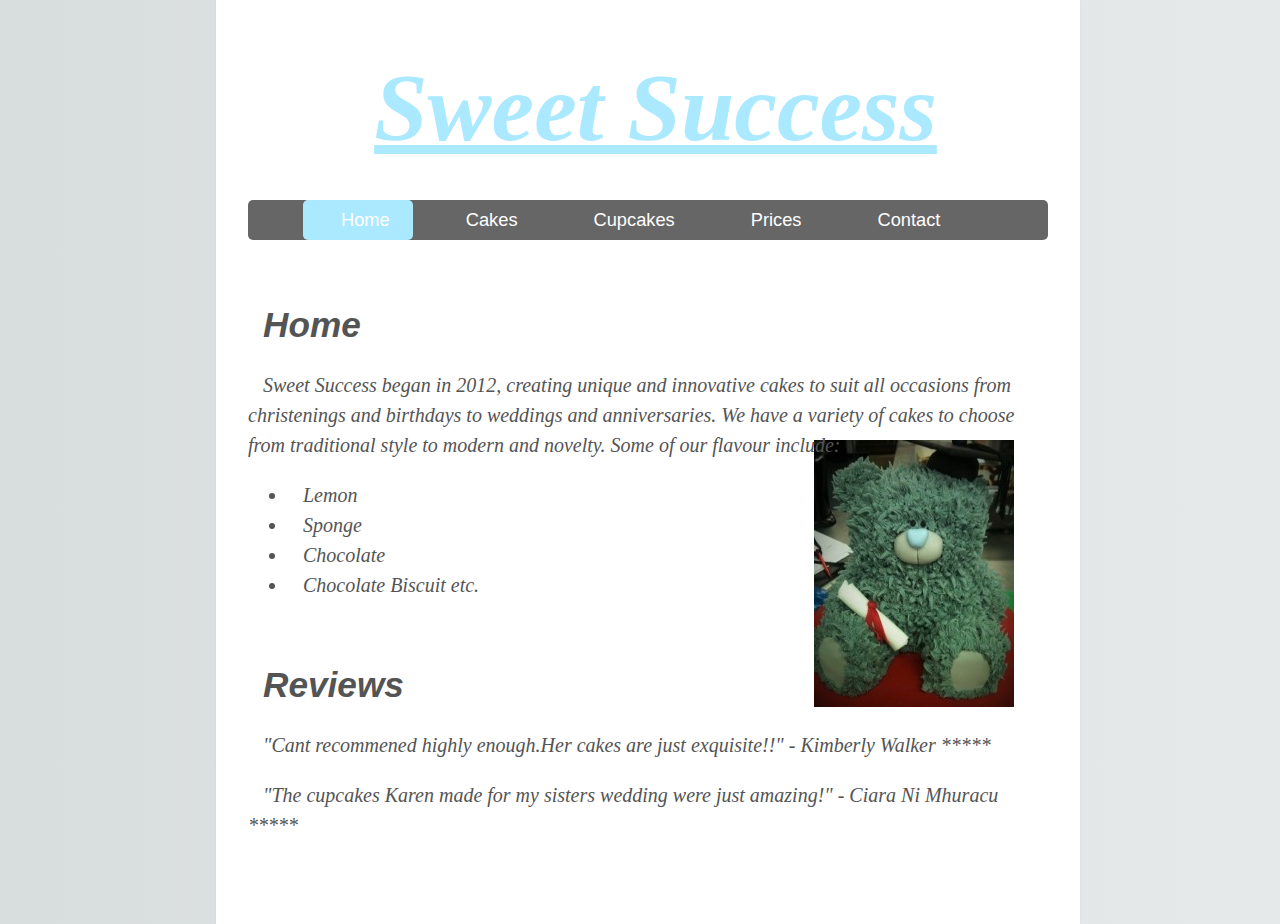
<file: index.html>
<!DOCTYPE html>
<html>
<head>
    <title>Sweet Success</title>
<link rel="stylesheet" href="main.css">
    </head>
<body>
    <h1>Sweet Success</h1>
    <header class="mainHeader">
    <nav><ul>
        <li class="active"><a href=./index.html>Home</a></li>
        <li><a href=./Cakes/index.html>Cakes</a></li>
        <li><a href=./Cupcakes/index.html>Cupcakes</a></li>
        <li><a href=./Prices/index.html>Prices</a></li>
        <li><a href=./Contact/index.html>Contact</a></li>
        </ul></nav>
    </header>
	<h2>Home</h2>
    <p class="ex1">Sweet Success began in 2012, creating unique and innovative cakes to suit all occasions from christenings and birthdays to weddings and anniversaries. We have a variety of cakes to choose from traditional style to modern and novelty. Some of our flavour include:</p>
        

  <p class ="ex1"> 
    <ul class="ex1">
        <li>Lemon</li>
        <li>Sponge</li>
        <li>Chocolate</li>
        <li>Chocolate Biscuit etc.</li>
    </ul>
	</p>
    
	<h2>Reviews</h2>
	<p class="ex1"> "Cant recommened highly enough.Her cakes are just exquisite!!" - Kimberly Walker *****</p>
	<p class="ex1"> "The cupcakes Karen made for my sisters wedding were just amazing!" - Ciara Ni Mhuracu *****<p>
    
    </body>
</html>
</file>
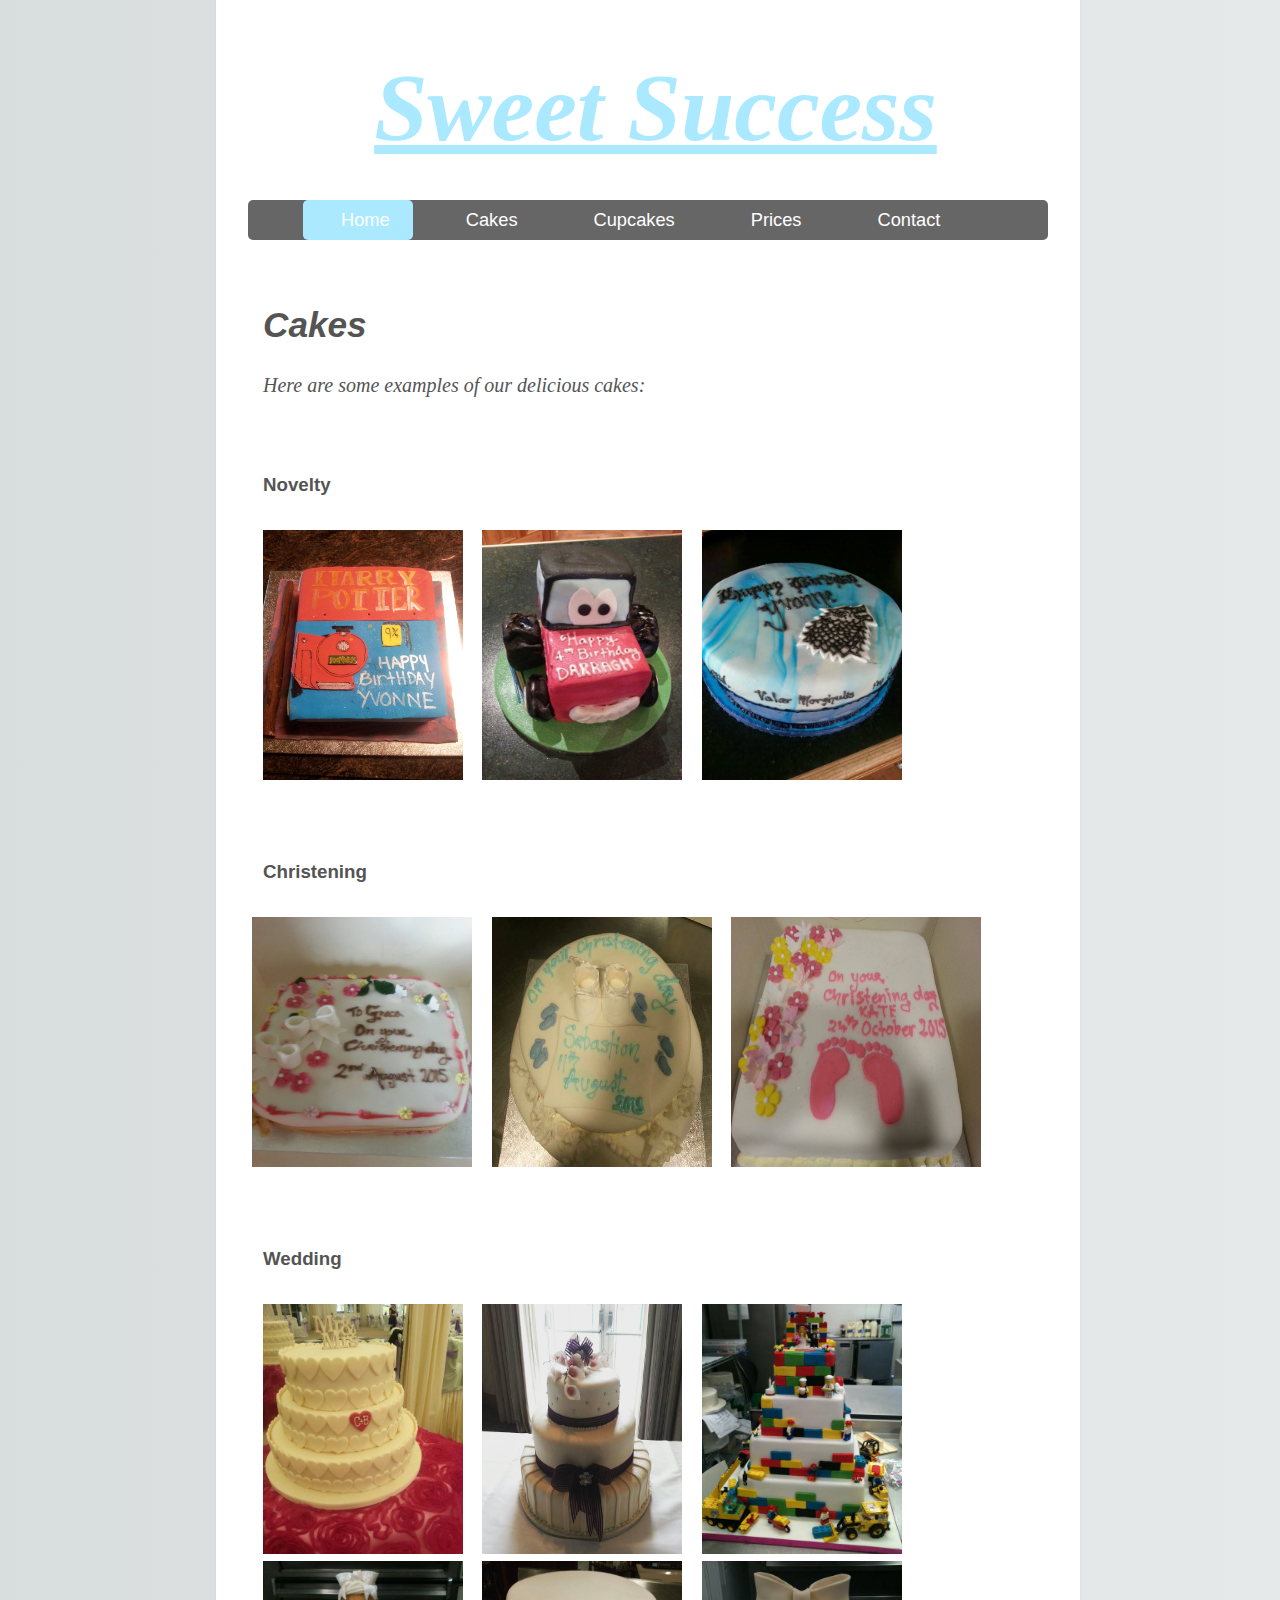
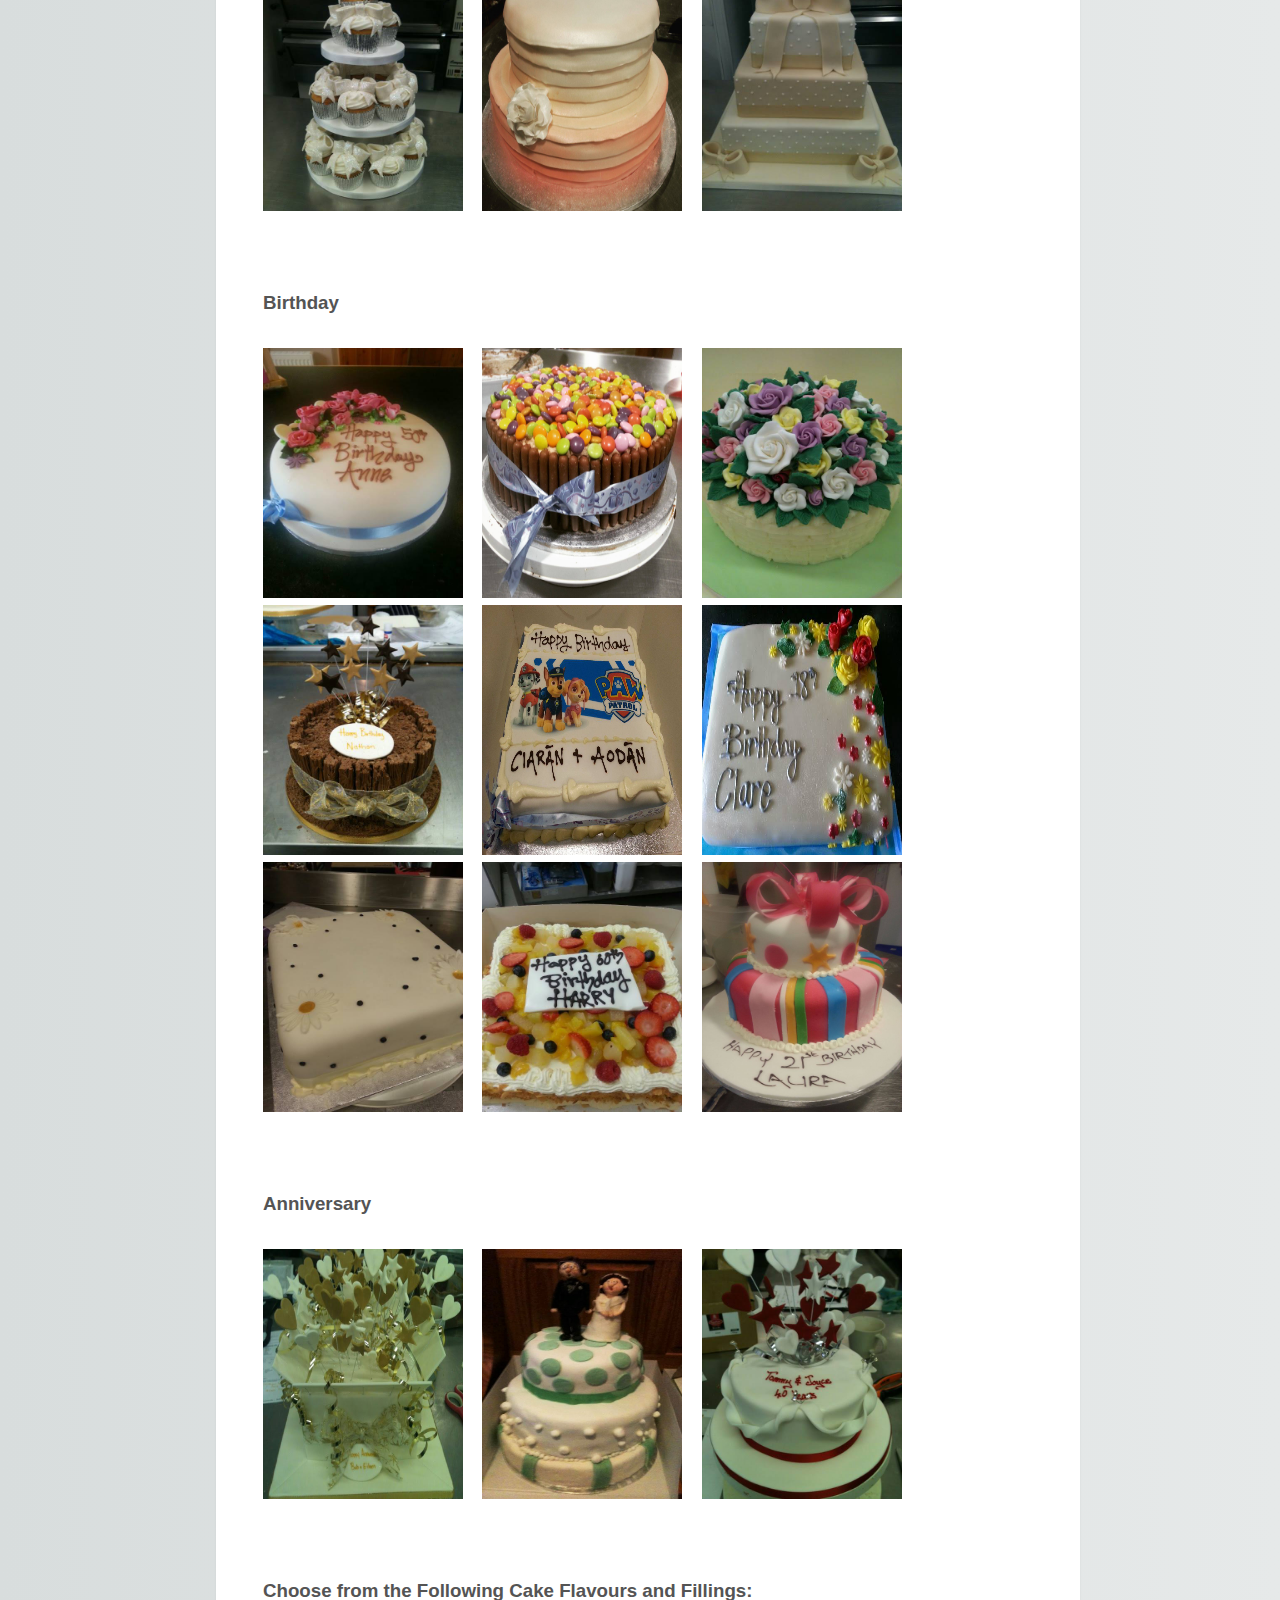
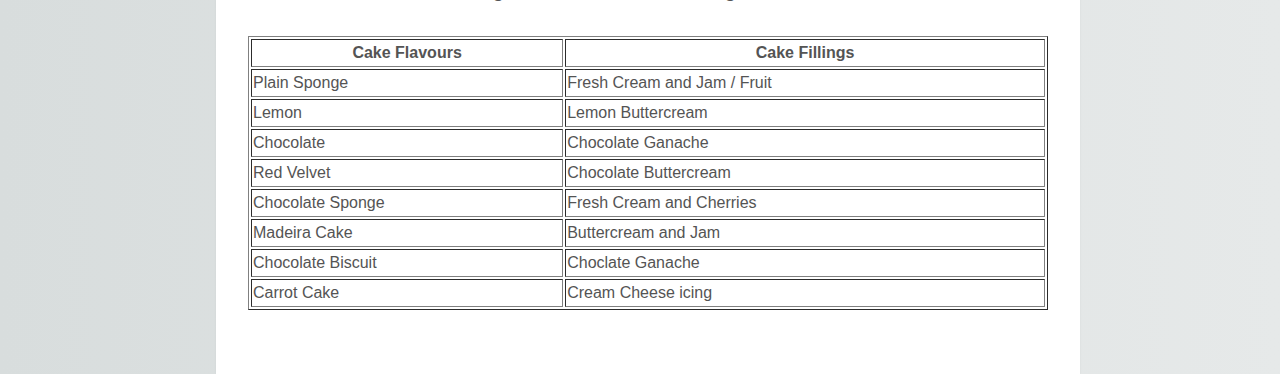
<file: Cakes/index.html>
<!DOCTYPE html>
<html>
<head>
    <title>Sweet Success</title>
<link rel="stylesheet" href="../main1.css"> 
    </head>
<body>
    <h1>Sweet Success</h1>
    <header class="mainHeader">
    <nav><ul>
        <li class="active"><a href=../index.html>Home</a></li>
        <li><a href=../Cakes/index.html>Cakes</a></li>
        <li><a href=../Cupcakes/index.html>Cupcakes</a></li>
        <li><a href=../Prices/index.html>Prices</a></li>
        <li><a href=../Contact/index.html>Contact</a></li>
        </ul></nav>
    </header>
	<h2>Cakes</h2>
    <p class="ex1">Here are some examples of our delicious cakes:</p>
	
	<h3>Novelty</h3>
    <div class="container">
 <IMG STYLE="position:relative; WIDTH:200px; HEIGHT:250px" SRC="Harrypotter.jpg" alt="harry potter cake" />
    </div> 
    <div class="container">
<IMG STYLE="position: relative; WIDTH:200px; HEIGHT:250px" SRC="Tractor.jpg" alt="cake of a tractor" / >
    </div>
<div class="container">
<IMG STYLE="position:relative; WIDTH:200px; HEIGHT:250px" SRC="G.O.T.jpg" alt="Game of thrones cake" />
    </div>
    
    
    <h3>Christening</h3>
<div class="container"></div>
    <IMG STYLE="position:relative; WIDTH:220px; HEIGHT:250px" SRC="Christening.jpg" alt="white and pink christening cake" / >
        </div>
 <div class="container">
 <IMG STYLE="position:relative; WIDTH:220px; HEIGHT:250px" SRC="Christening2.jpg" alt="white and blue christening cake" />
    </div> 
<div class="container">
<IMG STYLE="position:relative; WIDTH:250px; HEIGHT:250px" SRC="christening3.jpg" alt="flower deecorated christening cake" />
    </div>
    
	<h3>Wedding</h3>
	<div class="container">
    <IMG STYLE="position:relative; WIDTH:200px; HEIGHT:250px" SRC="Wedding.jpg" alt="plain wedding cake" / >
        </div>
        <div class="container">
<IMG STYLE="position: relative; WIDTH:200px; HEIGHT:250px" SRC="wedding2.jpg" alt="wedding cake with black ribbon" / >
    </div>
    <div class="container">
<IMG STYLE="position: relative; WIDTH:200px; HEIGHT:250px" SRC="wedding3.jpg" alt="lego wedding cake" / >
    </div>
        <div class="container">
<IMG STYLE="position: relative; WIDTH:200px; HEIGHT:250px" SRC="wedding4.jpg" alt="wedding cupcake cake" / >
    </div>
    <div class="container">
 <IMG STYLE="position:relative; WIDTH:200px; HEIGHT:250px" SRC="wedding5.jpg" alt="white and pink wedding cake" />
    </div> 
<div class="container">
<IMG STYLE="position:relative; WIDTH:200px; HEIGHT:250px" SRC="wedding6.jpg" alt="white and gold wedding cake" />
    </div>
   
    <h3>Birthday</h3>
<div class="container">
<IMG STYLE="position: relative; WIDTH:200px; HEIGHT:250px" SRC="Birthday.jpg" alt="birthday cake with flowers" / >
    </div>
    <div class="container">
 <IMG STYLE="position:relative; WIDTH:200px; HEIGHT:250px" SRC="birthday9.jpg" alt="birthday cake with smarties and fingers" />
    </div> 
<div class="container">
<IMG STYLE="position:relative; WIDTH:200px; HEIGHT:250px" SRC="birthday3.jpg" alt="flower basket cake" />
    </div>
    <div class="container">
    <IMG STYLE="position:relative; WIDTH:200px; HEIGHT:250px" SRC="birthday6.jpg" alt="flake and choclate birthday cake" / >
        </div>
        <div class="container">
<IMG STYLE="position: relative; WIDTH:200px; HEIGHT:250px" SRC="birthday5.jpg" alt="paw patrol birthday cake" / >
    </div>
    <div class="container">
<IMG STYLE="position: relative; WIDTH:200px; HEIGHT:250px" SRC="birthday4.jpg" alt="18th birthday cake" / >
    </div>
        <div class="container">
<IMG STYLE="position: relative; WIDTH:200px; HEIGHT:250px" SRC="birthday7.jpg" alt="daisy birthday cake" / >
    </div>
    <div class="container">
 <IMG STYLE="position:relative; WIDTH:200px; HEIGHT:250px" SRC="birthday8.jpg" alt="fruit birthday cake" />
    </div> 
<div class="container">
<IMG STYLE="position:relative; WIDTH:200px; HEIGHT:250px" SRC="birthday2.jpg" alt="multi-coloured birthday cake" />
    </div>
	
    <h3>Anniversary</h3>
<div class="container">
<IMG STYLE="position: relative; WIDTH:200px; HEIGHT:250px" SRC="Anniversary.jpg" alt="gold and white anniversary cake" / >
    </div>
    <div class="container">
 <IMG STYLE="position:relative; WIDTH:200px; HEIGHT:250px" SRC="Anniversary3.jpg" alt="green and white polka dot anniversary cake" />
    </div> 
     <div class="container">
 <IMG STYLE="position:relative; WIDTH:200px; HEIGHT:250px" SRC="Anniversary2.jpg" alt="red and white anniversary cake" />
    </div> 
 
<h3>Choose from the Following Cake Flavours and Fillings:</h3>
            <table border="1" style="width:100%">
  <tr>
    <th>Cake Flavours</th>
    <th>Cake Fillings</th>		
  </tr>
  <tr>
    <td>Plain Sponge</td>
    <td>Fresh Cream and Jam / Fruit</td>		
  </tr>
 
  <tr>
    <td>Lemon</td>
    <td>Lemon Buttercream</td>		
  </tr>
                <tr>
    <td>Chocolate</td>
    <td>Chocolate Ganache</td>		
  </tr>
 
  <tr>
    <td>Red Velvet</td>
    <td>Chocolate Buttercream</td>		
  </tr>
                <tr>
    <td>Chocolate Sponge</td>
    <td>Fresh Cream and Cherries</td>		
  </tr>
 
  <tr>
    <td>Madeira Cake</td>
    <td>Buttercream and Jam</td>		
  </tr>
                <tr>
    <td>Chocolate Biscuit</td>
    <td>Choclate Ganache</td>		
  </tr>
 
  <tr>
    <td>Carrot Cake</td>
    <td>Cream Cheese icing</td>		
  </tr>
</table>
    
    
    
    </body>
</html>
</file>
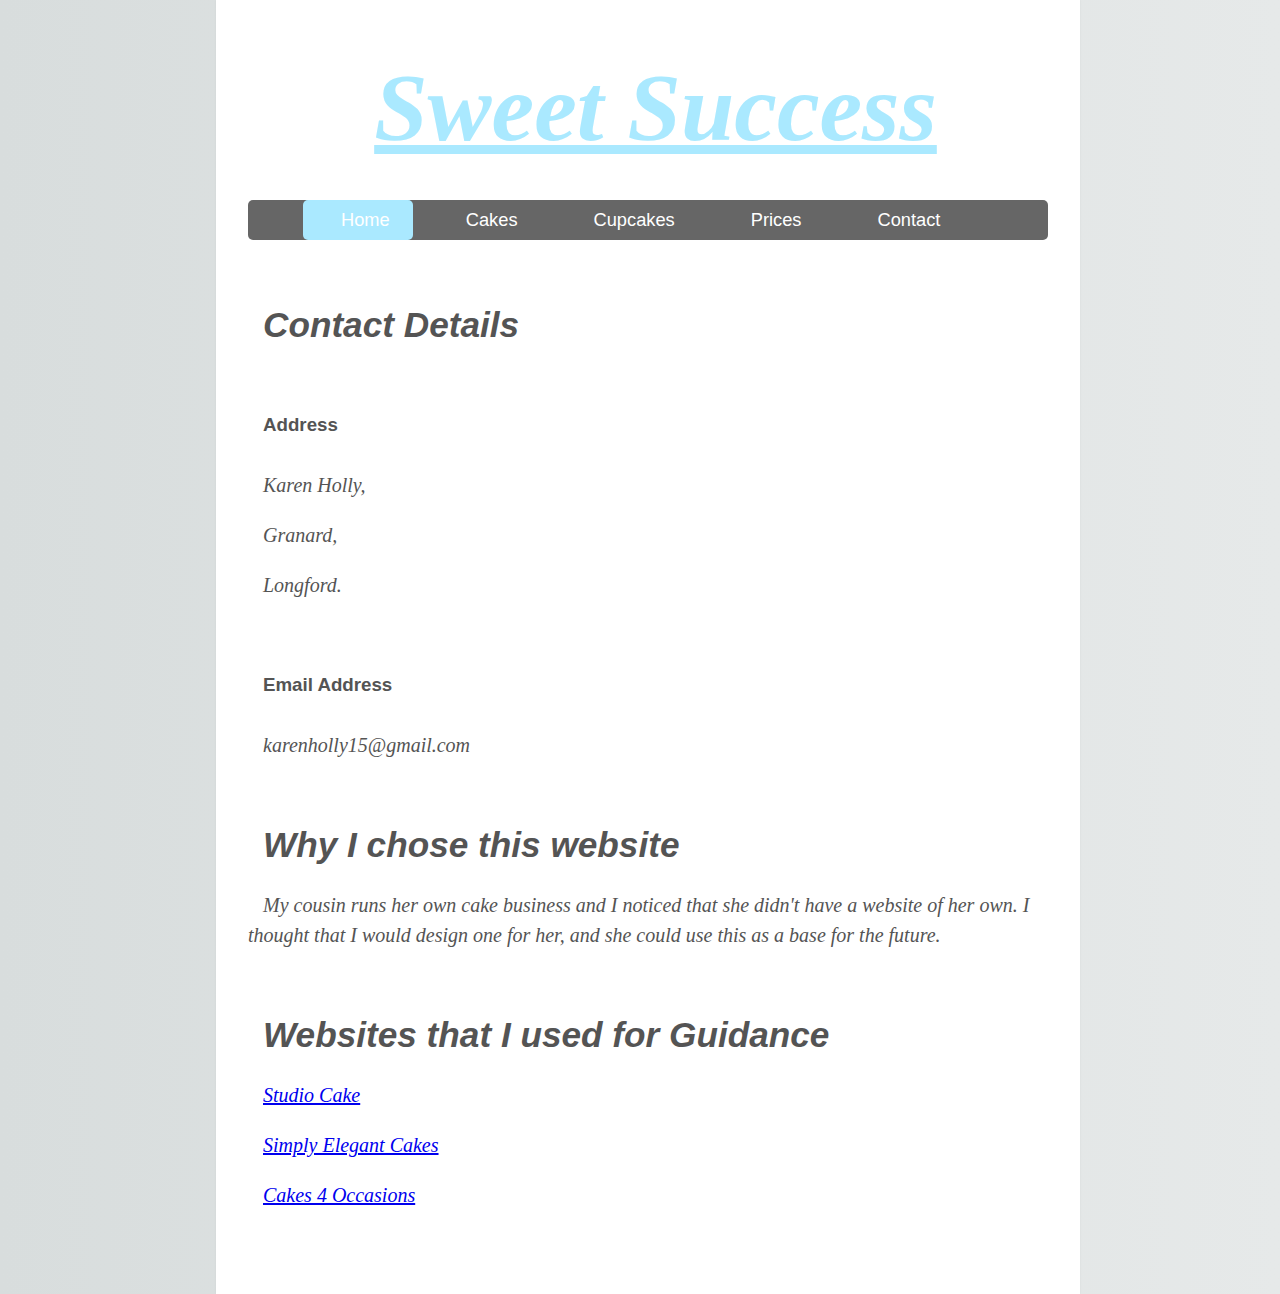
<file: Contact/index.html>
<!DOCTYPE html>
<html>
<head>
    <title>Sweet Success</title>
<link rel="stylesheet" href="../main1.css">
    </head>

  

<body>
    <h1>Sweet Success</h1>
    <header class="mainHeader">
    <nav><ul>
        <li class="active"><a href=../index.html>Home</a></li>
        <li><a href=../Cakes/index.html>Cakes</a></li>
        <li><a href=../Cupcakes/index.html>Cupcakes</a></li>
        <li><a href=../Prices/index.html>Prices</a></li>
        <li><a href=../Contact/index.html>Contact</a></li>
        </ul></nav>
    </header>
	
	<h2>Contact Details</h2>
    <h3>Address</h3>
	
    <p class="ex1">Karen Holly,</p>
    <p class="ex1">Granard,</p>
    <p class="ex1">Longford.</p>
		
	<h3>Email Address</h3>
	<p class="ex1">karenholly15@gmail.com</p>
	
	<h2>Why I chose this website</h2>
	<p class="ex1">My cousin runs her own cake business and I noticed that she didn't have a website of her own. I thought that I would design one for her, and she could use this as a base for the future.</p>
	<h2> Websites that I used for Guidance</h2>
	<p class="ex1"><a href=http://studiocake.com/>Studio Cake</a></p>
	<p class="ex1"><a href=http://simplyelegantcakes.ie/>Simply Elegant Cakes</a></p>
	<p class="ex1"><a href=http://cakes4occasions.com/>Cakes 4 Occasions</a></p>
	</body>
</html>
</file>
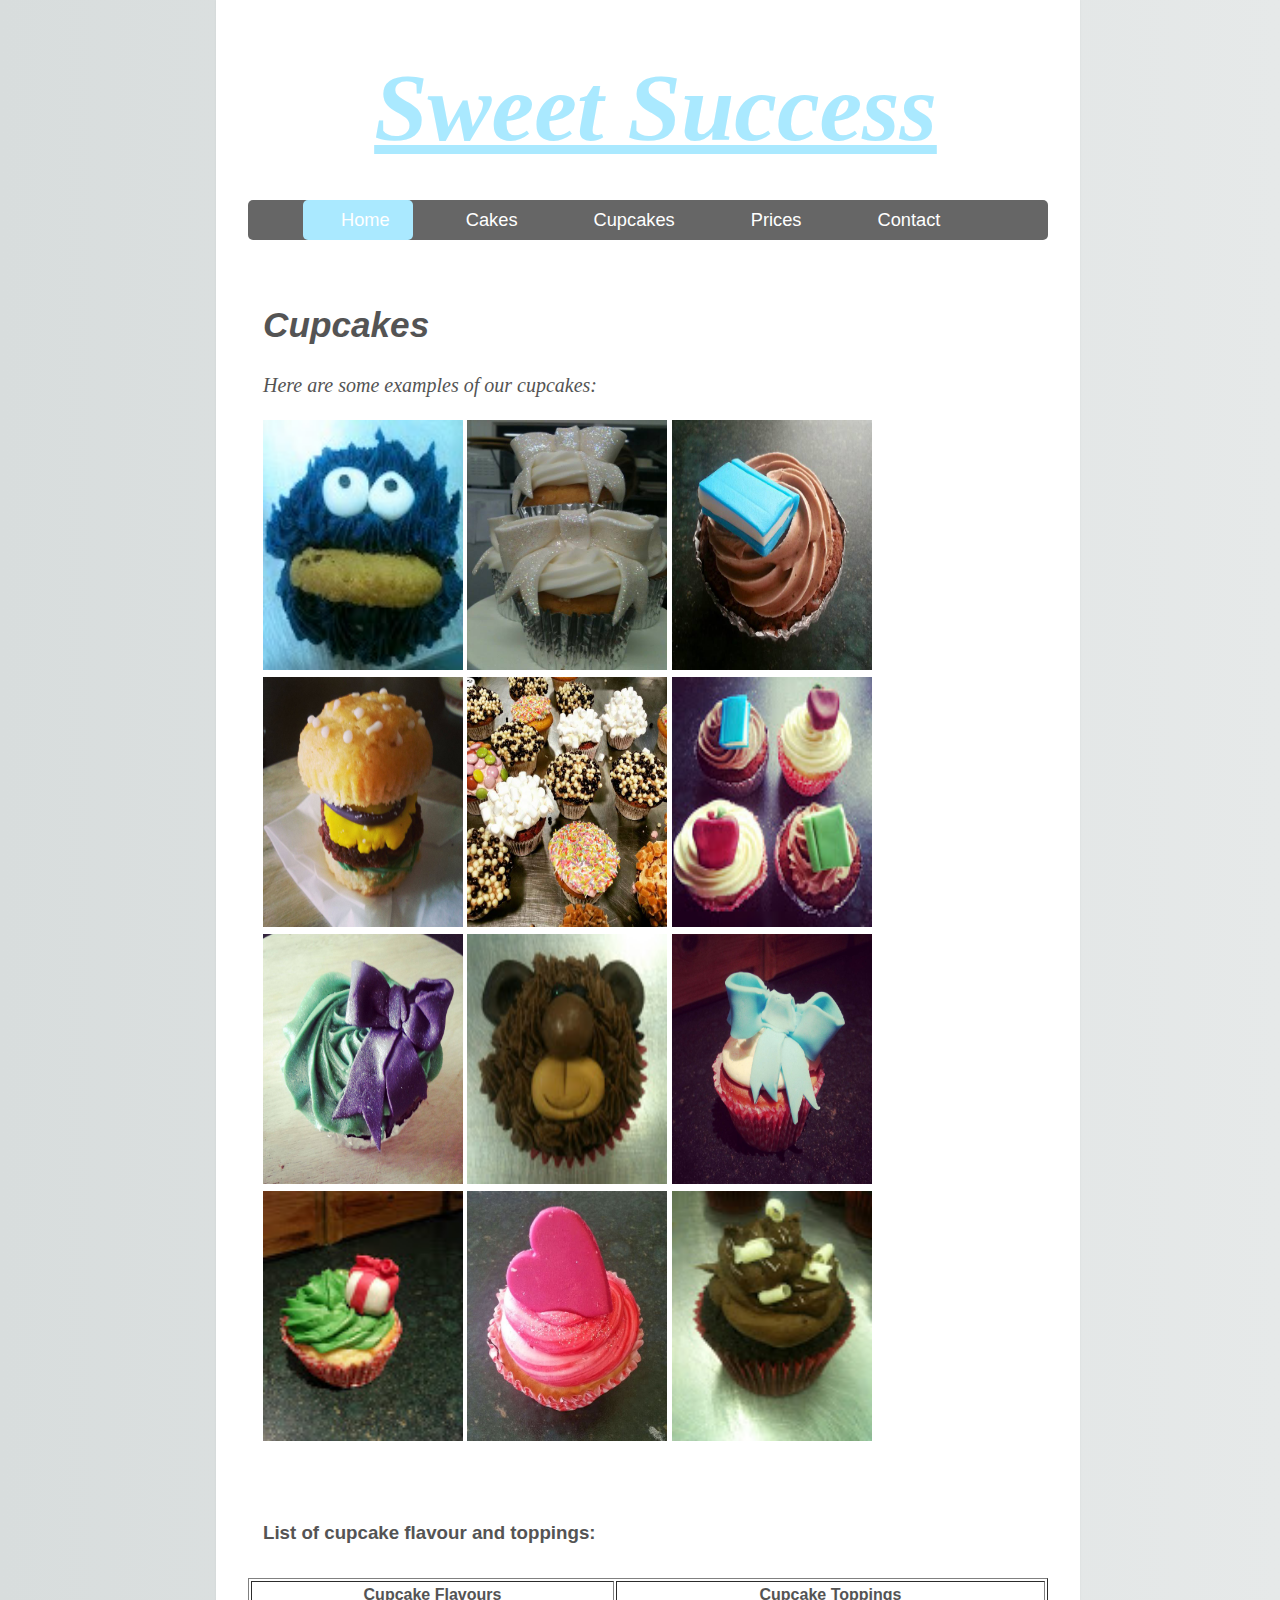
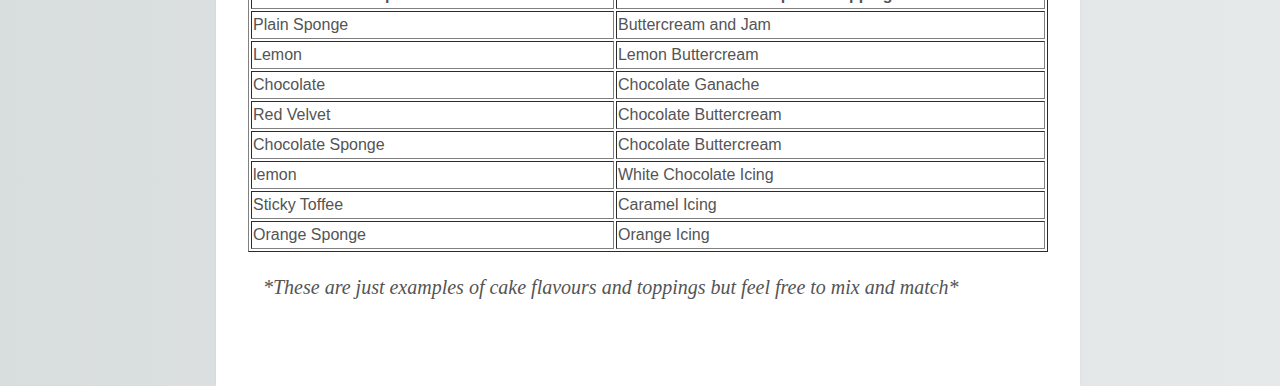
<file: Cupcakes/index.html>
<!DOCTYPE html>
<html>
<head>
    <title>Sweet Success</title>
<link rel="stylesheet" href="../main2.css">
    </head>
  

<body>
    <h1>Sweet Success</h1>
    <header class="mainHeader">
    <nav><ul>
        <li class="active"><a href=../index.html>Home</a></li>
        <li><a href=../Cakes/index.html>Cakes</a></li>
        <li><a href=../Cupcakes/index.html>Cupcakes</a></li>
        <li><a href=../Prices/index.html>Prices</a></li>
        <li><a href=../Contact/index.html>Contact</a></li>
        </ul></nav>
    </header>
	
	<h2>Cupcakes</h2>
    <p class="ex1">Here are some examples of our cupcakes:</p>
    
	<div class="container">
<IMG STYLE="position: relative; WIDTH:200px; HEIGHT:250px" SRC="cupcake.jpg" alt="cookie monster cupcake" / >
           
 <IMG STYLE="position:relative; WIDTH:200px; HEIGHT:250px" SRC="cupcake2.jpg" alt="white cupcake"  />
        
<IMG STYLE="position: relative; WIDTH:200px; HEIGHT:250px" SRC="cupcake3.jpg" alt="boook on a cupcake"  / >
    </div>
    
        <div class="container">
 <IMG STYLE="position:relative; WIDTH:200px; HEIGHT:250px" SRC="cupcake4.jpg" alt="burger cupcake"  />
        
        
        
<IMG STYLE="position: relative; WIDTH:200px; HEIGHT:250px" SRC="cupcake5.jpg" alt="sprinkle cupcakes"  / >
    
   
        
 <IMG STYLE="position:relative; WIDTH:200px; HEIGHT:250px" SRC="cupcake14.jpg" alt="teacher inspired cupcakes"/>
    </div> 
        <div class="container">
 <IMG STYLE="position:relative; WIDTH:200px; HEIGHT:250px" SRC="cupcake8.jpg" alt="green cupcake with a purple ribbon" />
            
        
<IMG STYLE="position: relative; WIDTH:200px; HEIGHT:250px" SRC="cupcake11.jpg" alt="bear cupcake" / >
  
 <IMG STYLE="position:relative; WIDTH:200px; HEIGHT:250px" SRC="cupcake6.jpg" alt="white cupcake with blue ribbon" />
    </div> 
            <div class="container">
 <IMG STYLE="position:relative; WIDTH:200px; HEIGHT:250px" SRC="cupcake10.jpg" alt="anniversary cake" />
            
        
<IMG STYLE="position: relative; WIDTH:200px; HEIGHT:250px" SRC="cupcake7.jpg" alt="anniversary cake" / >
  
 <IMG STYLE="position:relative; WIDTH:200px; HEIGHT:250px" SRC="cupcake12.jpg" alt="anniversary cake" />
    </div> 
                   
<h3>List of cupcake flavour and toppings:</h3>
            <table border="1" style="width:100%">
  <tr>
    <th>Cupcake Flavours</th>
    <th>Cupcake Toppings</th>		
  </tr>
  <tr>
    <td>Plain Sponge</td>
    <td>Buttercream and Jam</td>		
  </tr>
 
  <tr>
    <td>Lemon</td>
    <td>Lemon Buttercream</td>		
  </tr>
                <tr>
    <td>Chocolate</td>
    <td>Chocolate Ganache</td>		
  </tr>
 
  <tr>
    <td>Red Velvet</td>
    <td>Chocolate Buttercream</td>		
  </tr>
                <tr>
    <td>Chocolate Sponge</td>
    <td>Chocolate Buttercream</td>		
  </tr>
 
  <tr>
    <td>lemon</td>
    <td>White Chocolate Icing</td>		
  </tr>
                <tr>
    <td>Sticky Toffee</td>
    <td>Caramel Icing</td>		
  </tr>
 
  <tr>
    <td>Orange Sponge</td>
    <td>Orange Icing</td>		
  </tr>
</table>
    <p class="ex1">*These are just examples of cake flavours and toppings but feel free to mix and match*</p>
    
    </body>
</html>
</file>
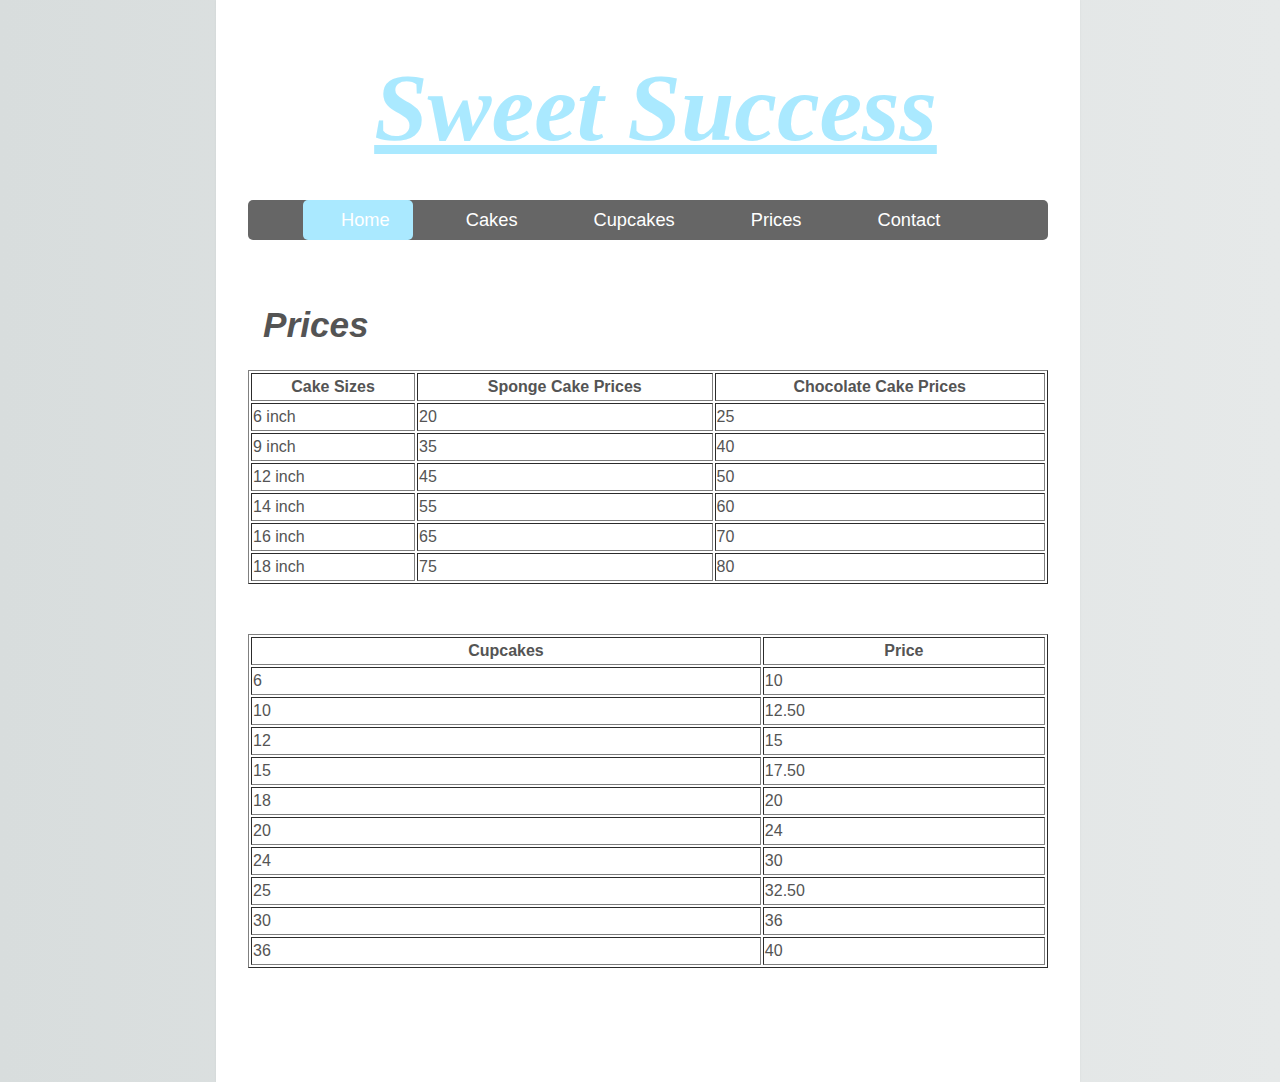
<file: Prices/index.html>
<!DOCTYPE html>
<html>
<head>
    <title>Sweet Success</title>
<link rel="stylesheet" href="../main3.css">
    </head>
  

<body>
    <h1>Sweet Success</h1>
    <header class="mainHeader">
    <nav><ul>
        <li class="active"><a href=../index.html>Home</a></li>
        <li><a href=../Cakes/index.html>Cakes</a></li>
        <li><a href=../Cupcakes/index.html>Cupcakes</a></li>
        <li><a href=../Prices/index.html>Prices</a></li>
        <li><a href=../Contact/index.html>Contact</a></li>
        </ul></nav>
    </header>
	
	<h2>Prices</h2>
            <table id="table1" border="1" style="width:100%">
  <tr>
    <th>Cake Sizes</th>
    <th>Sponge Cake Prices</th>
    <th>Chocolate Cake Prices</th>
  </tr>
  <tr>
    <td>6 inch</td>
    <td>20</td>	
    <td>25</td>
  </tr>
 
  <tr>
    <td>9 inch</td>
    <td>35</td>	
    <td>40</td>		
  </tr>
                <tr>
    <td>12 inch</td>
    <td>45</td>	
    <td>50</td>				
  </tr>
 
  <tr>
    <td>14 inch</td>
    <td>55</td>	
    <td>60</td>				
  </tr>
                <tr>
    <td>16 inch</td>
    <td>65</td>	
    <td>70</td>		
  </tr>
 
  <tr>
    <td>18 inch</td>
    <td>75</td>	
    <td>80</td>		 		
  </tr>
<p
    </table>

    <table id = "table1" border="1" style="width:100%">
  <tr>
    <th>Cupcakes</th>
    <th>Price</th>
    
  </tr>
  <tr>
    <td>6</td>
    <td>10</td>	
  </tr>
 
  <tr>
    <td>10</td>
    <td>12.50</td>	
  </tr>
  <tr>
    <td>12</td>
    <td>15</td>			
  </tr>
 
  <tr>
    <td>15</td>
    <td>17.50</td>			
  </tr>
        <tr>
    <td>18</td>
    <td>20</td>	
  </tr>
 
  <tr>
    <td>20</td>
    <td>24</td>		 		
  </tr>
                 <tr>
    <td>24</td>
    <td>30</td>	
  </tr>
 
  <tr>
    <td>25</td>
    <td>32.50</td>	
  </tr>
  <tr>
    <td>30</td>
    <td>36</td>			
  </tr>
 
    <tr>
    <td>36</td>
    <td>40</td>			
  </tr>
    </table>
	</body>
</html>
</file>
<file: main.css>
html {
    background-color: #e6e9e9;
    background-image: -webkit-linear-gradient(270deg,rgb(230,233,233) 0%,rgb(216,221,221) 100%);
    background-image: linear-gradient(270deg,rgb(230,233,233) 0%,rgb(216,221,221) 100%);
    -webkit-font-smoothing: antialiased;
}
body {
    margin: 0 auto;
    padding: 2em 2em 4em;
    max-width: 800px;
    font-family: "Helvetica Neue", Helvetica, Arial, sans-serif;
    font-size: 16px;
    line-height: 1.5em;
    color: #545454;
    background-color: #ffffff;
    box-shadow: 0 0 2px rgba(0, 0, 0, 0.06);
    text-indent: 15px;
    background-image: url("tatty_bear5.jpg");
    background-repeat: no-repeat;
    background-position:90% 67%;
    margin-right: 200px;    
}

h2, h3, h4, h5, h6{
  line-height: 30px;
  margin-top:70px;
  margin-bottom:30px;
}
h1 {
        text-align: center;
        text-decoration: underline;   
        color:#AAE9FF;
        font-size: 600%;
        font-weight: bold;
        font-family:serif;
        font-style: oblique;
        margin-bottom:80px
    }
    
    h2 { 
        text-indent: 15px;
        font-size: 220%;
        font-style:italic;
    }
    
    body{ 
         
    } 
    
    p.ex1{
        font: italic 20px/30px Georgia, serif;
    }
    ul.ex1{
        font: italic 20px/30px Georgia, serif; }
.mainHeader nav {
	background: #666;
	font-size: 1.143em;
	height: 40px;
	line-height: 30px;
	margin: 0 auto 30px auto;
	text-align: center;
	border-radius: 5px;
	-moz-border-radius: 5px;
	-webkit-border-radius: 5px;
}
.mainHeader nav ul {
	list-style: none; 
	margin: 0 auto;
}

.mainHeader nav ul li {
	float: left; 
	display: inline; 
}
	
.mainHeader nav a:link, .mainHeader nav a:visited {
	color: #fff;
	display: inline-block;
	height: 30px;
	padding: 5px 23px;
	text-decoration: none;
}
.mainHeader nav a:hover, .mainHeader nav a:active,
.mainHeader nav .active a:link, .mainHeader nav .active a:visited {
	background: #AAE9FF;
	color: #fff;
	text-shadow: none !important;
}
	
.mainHeader nav li a {
	border-radius: 5px;
	-moz-border-radius: 5px;
	-webkit-border-radius: 5px;
}

.mainHeader img {
	width: 30%;
	height: auto;
	margin: 3% 0;
}
</file>
<file: main1.css>
html {
    background-color: #e6e9e9;
    background-image: -webkit-linear-gradient(270deg,rgb(230,233,233) 0%,rgb(216,221,221) 100%);
    background-image: linear-gradient(270deg,rgb(230,233,233) 0%,rgb(216,221,221) 100%);
    -webkit-font-smoothing: antialiased;
}
body {
    margin: 0 auto;
    padding: 2em 2em 4em;
    max-width: 800px;
    font-family: "Helvetica Neue", Helvetica, Arial, sans-serif;
    font-size: 16px;
    line-height: 1.5em;
    color: #545454;
    background-color: #ffffff;
    box-shadow: 0 0 2px rgba(0, 0, 0, 0.06);
    text-indent: 15px;
    margin-right: 200px;    
}

h2, h3, h4, h5, h6{
  line-height: 30px;
  margin-top:70px;
  margin-bottom:30px;
}
h1 {
        text-align: center;
        text-decoration: underline;   
        color:#AAE9FF;
        font-size: 600%;
        font-weight: bold;
        font-family:serif;
        font-style: oblique;
        margin-bottom:80px
    }
    
    h2 { 
        text-indent: 15px;
        font-size: 220%;
        font-style:italic;
    }
    
    body{ 
         
    } 
    
    p.ex1{
        font: italic 20px/30px Georgia, serif;
    }
    ul.ex1{
        font: italic 20px/30px Georgia, serif; }
.mainHeader nav {
	background: #666;
	font-size: 1.143em;
	height: 40px;
	line-height: 30px;
	margin: 0 auto 30px auto;
	text-align: center;
	border-radius: 5px;
	-moz-border-radius: 5px;
	-webkit-border-radius: 5px;
}
.mainHeader nav ul {
	list-style: none; 
	margin: 0 auto;
}

.mainHeader nav ul li {
	float: left; 
	display: inline; 
}
	
.mainHeader nav a:link, .mainHeader nav a:visited {
	color: #fff;
	display: inline-block;
	height: 30px;
	padding: 5px 23px;
	text-decoration: none;
}
.mainHeader nav a:hover, .mainHeader nav a:active,
.mainHeader nav .active a:link, .mainHeader nav .active a:visited {
	background: #AAE9FF;
	color: #fff;
	text-shadow: none !important;
}
	
.mainHeader nav li a {
	border-radius: 5px;
	-moz-border-radius: 5px;
	-webkit-border-radius: 5px;
}

.mainHeader img {
	width: 30%;
	height: auto;
	margin: 3% 0;
}

content{
    width:50%;
    margin-left: auto;
    margin-right: auto;
}
div.container {
      display:inline-block;
      white-space: inherit
    }
#table1 {[blue]
margin-bottom:50px;[/blue]
}
</file>
<file: main2.css>
html {
    background-color: #e6e9e9;
    background-image: -webkit-linear-gradient(270deg,rgb(230,233,233) 0%,rgb(216,221,221) 100%);
    background-image: linear-gradient(270deg,rgb(230,233,233) 0%,rgb(216,221,221) 100%);
    -webkit-font-smoothing: antialiased;
}
body {
    margin: 0 auto;
    padding: 2em 2em 4em;
    max-width: 800px;
    font-family: "Helvetica Neue", Helvetica, Arial, sans-serif;
    font-size: 16px;
    line-height: 1.5em;
    color: #545454;
    background-color: #ffffff;
    box-shadow: 0 0 2px rgba(0, 0, 0, 0.06);
    text-indent: 15px;
    margin-right: 200px;    
}

h2, h3, h4, h5, h6{
  line-height: 30px;
  margin-top:70px;
  margin-bottom:30px;
}
h1 {
        text-align: center;
        text-decoration: underline;   
        color:#AAE9FF;
        font-size: 600%;
        font-weight: bold;
        font-family:serif;
        font-style: oblique;
        margin-bottom:80px
    }
    
    h2 { 
        text-indent: 15px;
        font-size: 220%;
        font-style:italic;
    }
    
    body{ 
         
    } 
    
    p.ex1{
        font: italic 20px/30px Georgia, serif;
    }
    ul.ex1{
        font: italic 20px/30px Georgia, serif; }
.mainHeader nav {
	background: #666;
	font-size: 1.143em;
	height: 40px;
	line-height: 30px;
	margin: 0 auto 30px auto;
	text-align: center;
	border-radius: 5px;
	-moz-border-radius: 5px;
	-webkit-border-radius: 5px;
}
.mainHeader nav ul {
	list-style: none; 
	margin: 0 auto;
}

.mainHeader nav ul li {
	float: left; 
	display: inline; 
}
	
.mainHeader nav a:link, .mainHeader nav a:visited {
	color: #fff;
	display: inline-block;
	height: 30px;
	padding: 5px 23px;
	text-decoration: none;
}
.mainHeader nav a:hover, .mainHeader nav a:active,
.mainHeader nav .active a:link, .mainHeader nav .active a:visited {
	background: #AAE9FF;
	color: #fff;
	text-shadow: none !important;
}
	
.mainHeader nav li a {
	border-radius: 5px;
	-moz-border-radius: 5px;
	-webkit-border-radius: 5px;
}

.mainHeader img {
	width: 30%;
	height: auto;
	margin: 3% 0;
}

content{
    width:50%;
    margin-left: auto;
    margin-right: auto;
}
div.container {
      display:inline-block;
      white-space: inherit      
    }
</file>
<file: main3.css>
html {
    background-color: #e6e9e9;
    background-image: -webkit-linear-gradient(270deg,rgb(230,233,233) 0%,rgb(216,221,221) 100%);
    background-image: linear-gradient(270deg,rgb(230,233,233) 0%,rgb(216,221,221) 100%);
    -webkit-font-smoothing: antialiased;
}
body {
    margin: 0 auto;
    padding: 2em 2em 4em;
    max-width: 800px;
    font-family: "Helvetica Neue", Helvetica, Arial, sans-serif;
    font-size: 16px;
    line-height: 1.5em;
    color: #545454;
    background-color: #ffffff;
    box-shadow: 0 0 2px rgba(0, 0, 0, 0.06);
    text-indent: 15px;
    background-repeat: no-repeat;
    background-position:90% 60%;
    margin-right: 200px;    
}

h2, h3, h4, h5, h6{
  line-height: 30px;
  margin-top:70px;
  margin-bottom:30px;
}
h1 {
        text-align: center;
        text-decoration: underline;   
        color:#AAE9FF;
        font-size: 600%;
        font-weight: bold;
        font-family:serif;
        font-style: oblique;
        margin-bottom:80px
    }
    
    h2 { 
        text-indent: 15px;
        font-size: 220%;
        font-style:italic;
    }
    
    body{ 
         
    } 
    
    p.ex1{
        font: italic 20px/30px Georgia, serif;
    }
    ul.ex1{
        font: italic 20px/30px Georgia, serif; }
.mainHeader nav {
	background: #666;
	font-size: 1.143em;
	height: 40px;
	line-height: 30px;
	margin: 0 auto 30px auto;
	text-align: center;
	border-radius: 5px;
	-moz-border-radius: 5px;
	-webkit-border-radius: 5px;
}
.mainHeader nav ul {
	list-style: none; 
	margin: 0 auto;
}

.mainHeader nav ul li {
	float: left; 
	display: inline; 
}
	
.mainHeader nav a:link, .mainHeader nav a:visited {
	color: #fff;
	display: inline-block;
	height: 30px;
	padding: 5px 23px;
	text-decoration: none;
}
.mainHeader nav a:hover, .mainHeader nav a:active,
.mainHeader nav .active a:link, .mainHeader nav .active a:visited {
	background: #AAE9ff;
	color: #fff;
	text-shadow: none !important;
}
	
.mainHeader nav li a {
	border-radius: 5px;
	-moz-border-radius: 5px;
	-webkit-border-radius: 5px;
}

.mainHeader img {
	width: 30%;
	height: auto;
	margin: 3% 0;
}

#table1 {
margin-bottom:50px;
}
</file>
